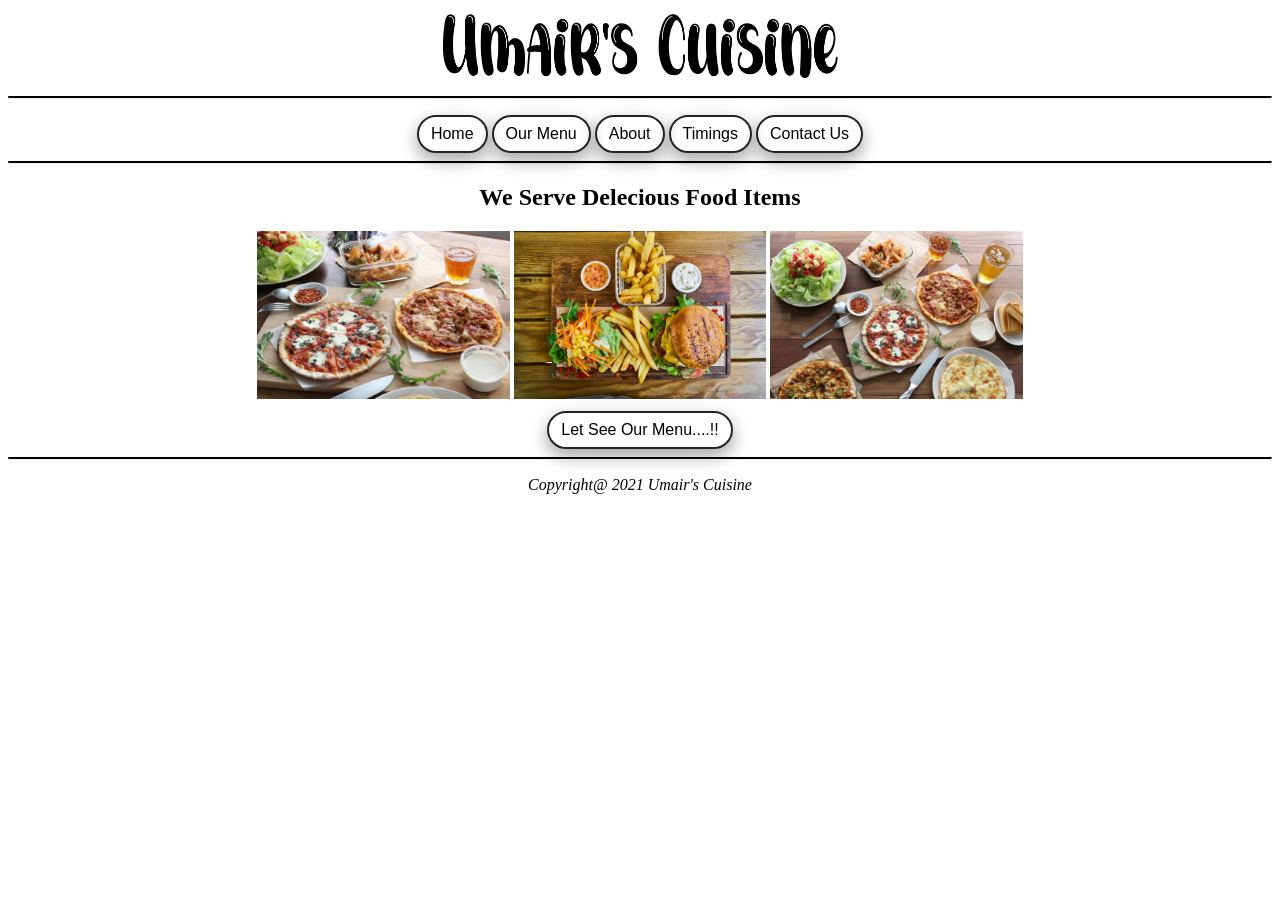
<file: index.html>
<!DOCTYPE html>
<html lang="en">

<head>
    <meta charset="UTF-8">
    <meta http-equiv="X-UA-Compatible" content="IE=edge">
    <meta name="viewport" content="width=device-width, initial-scale=1.0">
    <title>Home Page</title>
    <link rel="stylesheet" href="style.css">
    <style>

    </style>
</head>

<body>
    <!-- Header Text  -->
    <img id="img1" src="Heading.png" alt="">
    <!-- line -->
    <hr>
    <!-- Navigation Bar -->
    <div id="nav" style="text-align: center;">
        <button><a href="index.html" target="_blank">Home</a></button>
        <button><a href="menu.html" target="_blank">Our Menu</a></button>
        <button><a href="about.html" target="_blank">About</a></button>
        <button> <a href="time.html" target="_blank">Timings</a></button>
        <button><a href="contact.html" target="_blank">Contact Us</a></button>
    </div>
    <!-- line -->
    <hr>
    <!-- Home Page Text -->
    <h2 style="text-align: center;">We Serve Delecious Food Items</h2>
    <!-- Image's Gallery -->
    <div style="text-align: center;">
        <img src="food1.jpg" alt="" width="20%">
        <img src="food.jpg" alt="" width="20%">
        <img src="food2.jpg" alt="" width="20%">
    </div>
    <!-- Button -->
    <button id="btn">
        <a href="menu.html">Let See Our Menu....!!</a>
    </button>
    <!-- line -->
    <hr>
    <!-- Bottom Text -->
    <p style="text-align: center;"><i>Copyright@ 2021 Umair's Cuisine</i></p>
</body>

</html>
</file>
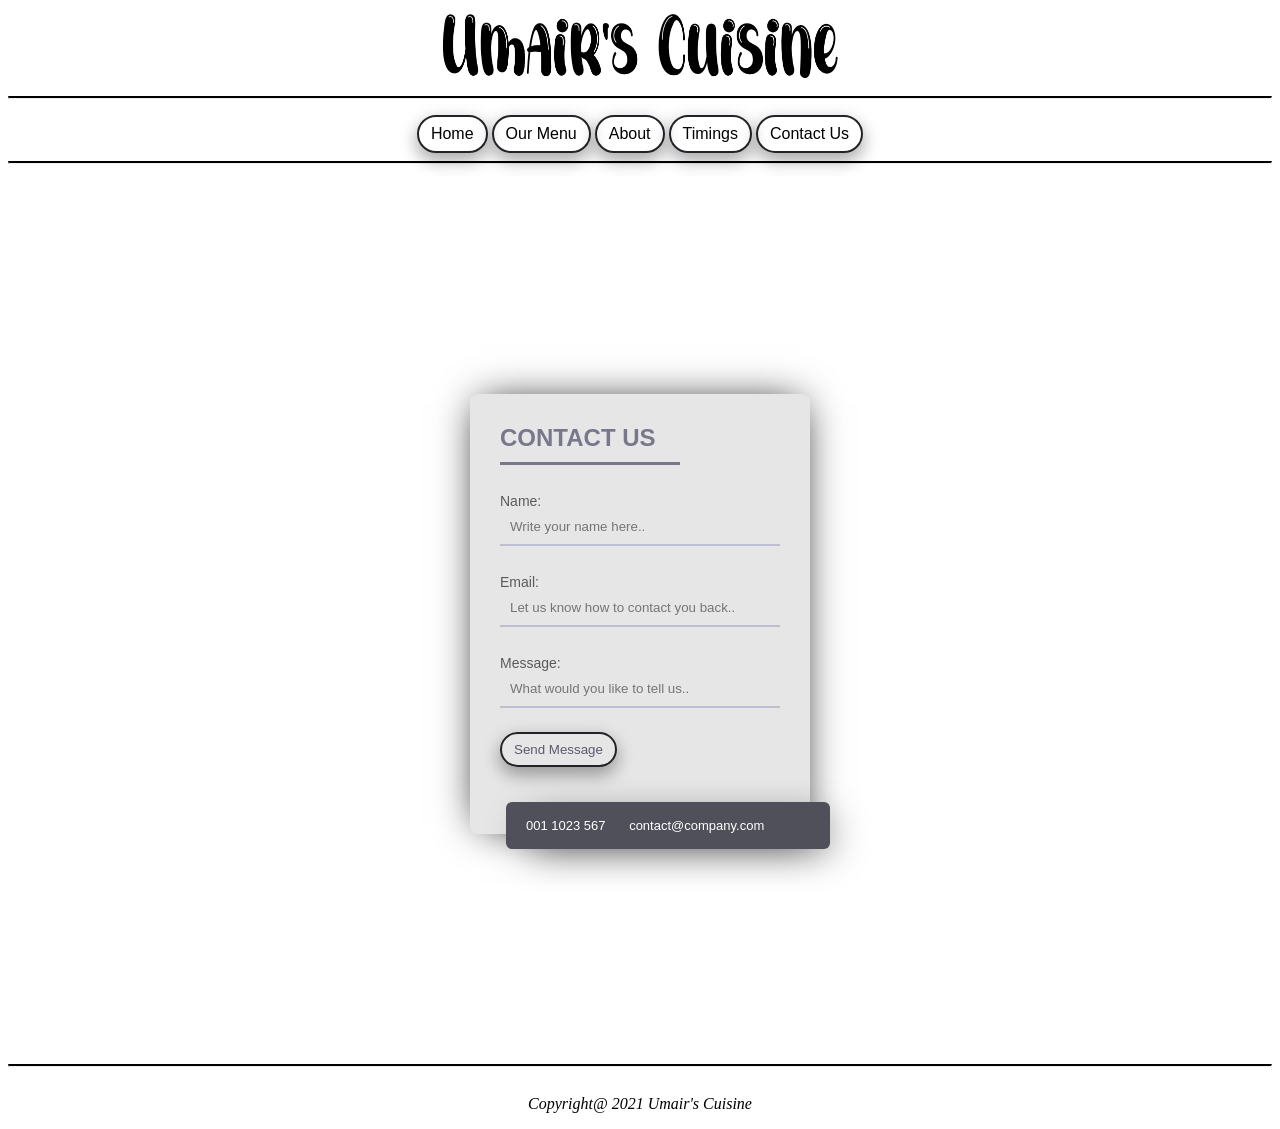
<file: contact.html>
<!DOCTYPE html>
<html lang="en">

<head>
    <meta charset="UTF-8">
    <meta http-equiv="X-UA-Compatible" content="IE=edge">
    <meta name="viewport" content="width=device-width, initial-scale=1.0">
    <title>Contact US</title>
    <link rel="stylesheet" href="style.css">
    <style>
        .form {
            width: 340px;
            height: 440px;
            background: #e6e6e6;
            border-radius: 8px;
            box-shadow: 0 0 40px -10px #000;
            margin: calc(50vh - 220px) auto;
            padding: 20px 30px;
            max-width: calc(100vw - 40px);
            box-sizing: border-box;
            font-family: 'Montserrat', sans-serif;
            position: relative
        }

        h2 {
            margin: 10px 0;
            padding-bottom: 10px;
            width: 180px;
            color: #78788c;
            border-bottom: 3px solid #78788c
        }

        input {
            width: 100%;
            padding: 10px;
            box-sizing: border-box;
            background: none;
            outline: none;
            resize: none;
            border: 0;
            font-family: 'Montserrat', sans-serif;
            transition: all .3s;
            border-bottom: 2px solid #bebed2
        }

        input:focus {
            border-bottom: 2px solid #78788c
        }

        p:before {
            content: attr(type);
            display: block;
            margin: 28px 0 0;
            font-size: 14px;
            color: #5a5a5a
        }


        #hello {
            content: 'Hi';
            position: absolute;
            bottom: -15px;
            right: -20px;
            background: #50505a;
            color: #fff;
            width: 320px;
            padding: 16px 4px 16px 0;
            border-radius: 6px;
            font-size: 13px;
            box-shadow: 10px 10px 40px -14px #000
        }

        span {
            margin: 0 5px 0 15px
        }
    </style>
</head>

<body>
    <!-- Header Text  -->
    <img id="img1" src="Heading.png" alt="">
    <!-- line -->
    <hr>
    <!-- Navigation Bar -->
    <div style="text-align: center;">
        <button><a href="index.html" target="_blank">Home</a></button>
        <button><a href="menu.html" target="_blank">Our Menu</a></button>
        <button><a href="about.html" target="_blank">About</a></button>
        <button> <a href="time.html" target="_blank">Timings</a></button>
        <button><a href="contact.html" target="_blank">Contact Us</a></button>
    </div>
    <!-- line -->
    <hr>

    <!-- form -->
    <form class="form">
        <h2>CONTACT US</h2>
        <p type="Name:"><input placeholder="Write your name here.."></input></p>
        <p type="Email:"><input placeholder="Let us know how to contact you back.."></input></p>
        <p type="Message:"><input placeholder="What would you like to tell us.."></input></p>
        <button>Send Message</button>
        <div id="hello">
            <span class="fa fa-phone"></span>001 1023 567
            <span class="fa fa-envelope-o"></span> contact@company.com
        </div>
    </form>

    <!-- line -->
    <hr>
    <!-- Bottom Text -->
    <p style="text-align: center;"><i>Copyright@ 2021 Umair's Cuisine</i></p>
</body>

</html>
</file>
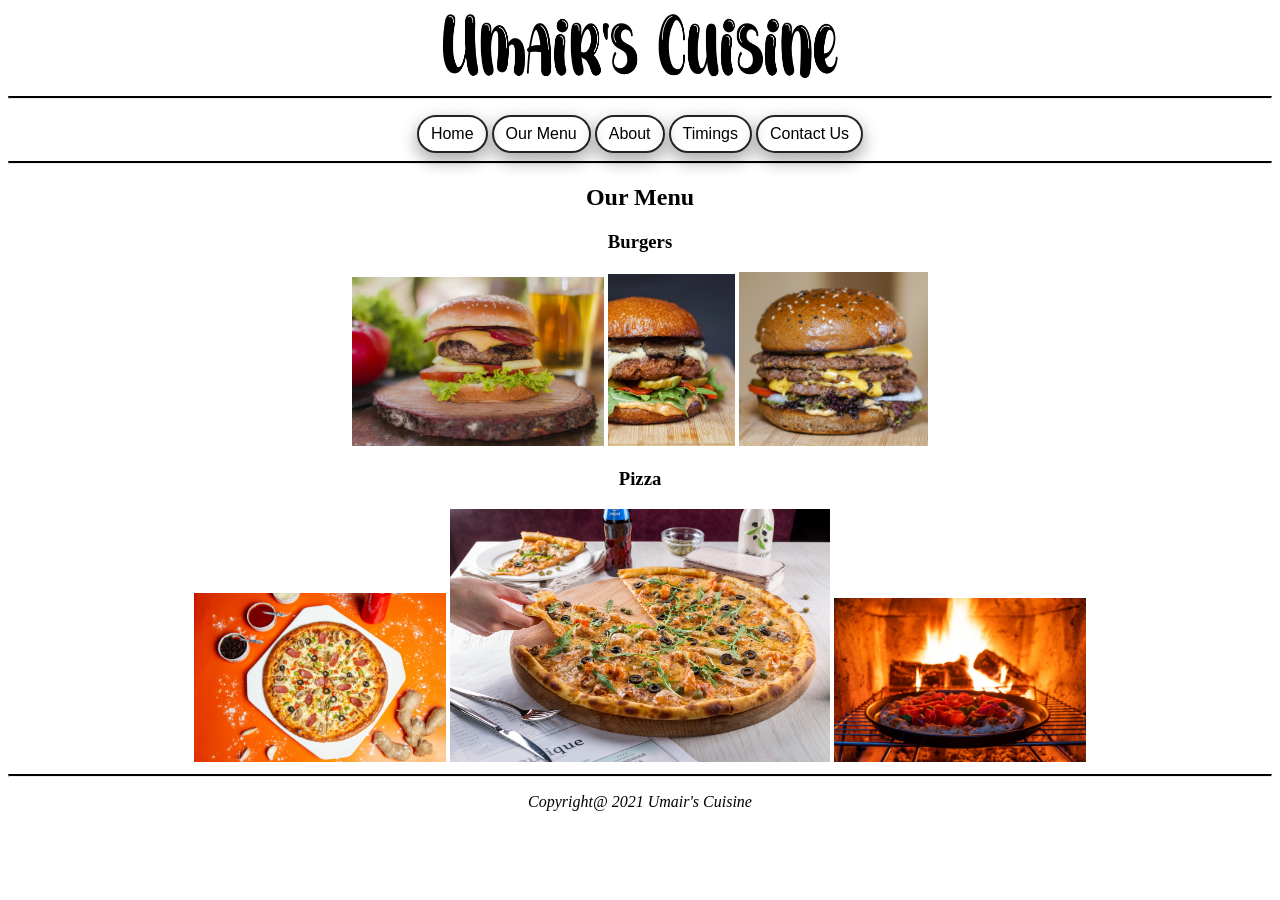
<file: menu.html>
<!DOCTYPE html>
<html lang="en">

<head>
    <meta charset="UTF-8">
    <meta http-equiv="X-UA-Compatible" content="IE=edge">
    <meta name="viewport" content="width=device-width, initial-scale=1.0">
    <title>Menu Page</title>
    <link rel="stylesheet" href="style.css">
</head>

<body>
    <!-- Header Text  -->
    <img id="img1" src="Heading.png" alt="">
    <!-- line -->
    <hr>
    <!-- Navigation Bar -->
    <div id="nav" style="text-align: center;">
        <button><a href="index.html" target="_blank">Home</a></button>
        <button><a href="menu.html" target="_blank">Our Menu</a></button>
        <button><a href="about.html" target="_blank">About</a></button>
        <button> <a href="time.html" target="_blank">Timings</a></button>
        <button><a href="contact.html" target="_blank">Contact Us</a></button>
    </div>
    <!-- line -->
    <hr>
    <!-- Home Page Text -->
    <h2 style="text-align: center;">Our Menu</h2>
    <h3 style="text-align: center;">Burgers</h3>
    <!-- Image's Gallery -->
    <div style="text-align: center;">
        <img src="burger.jpg" alt="" width="20%">
        <img src="burger1.jpg" alt="" width="10%">
        <img src="burger2.jpg" alt="" width="15%">
    </div>
    <h3 style="text-align: center;">Pizza</h3>
    <!-- Image's Gallery -->
    <div style="text-align: center;">
        <img src="pizza2.jpg" alt="" width="20%">
        <img src="pizaa1.jpg" alt="" width="30%">
        <img src="pizza.jpg" alt="" width="20%">
    </div>
    <!-- line -->
    <hr>
    <!-- Bottom Text -->
    <p style="text-align: center;"><i>Copyright@ 2021 Umair's Cuisine</i></p>
</body>

</html
</file>
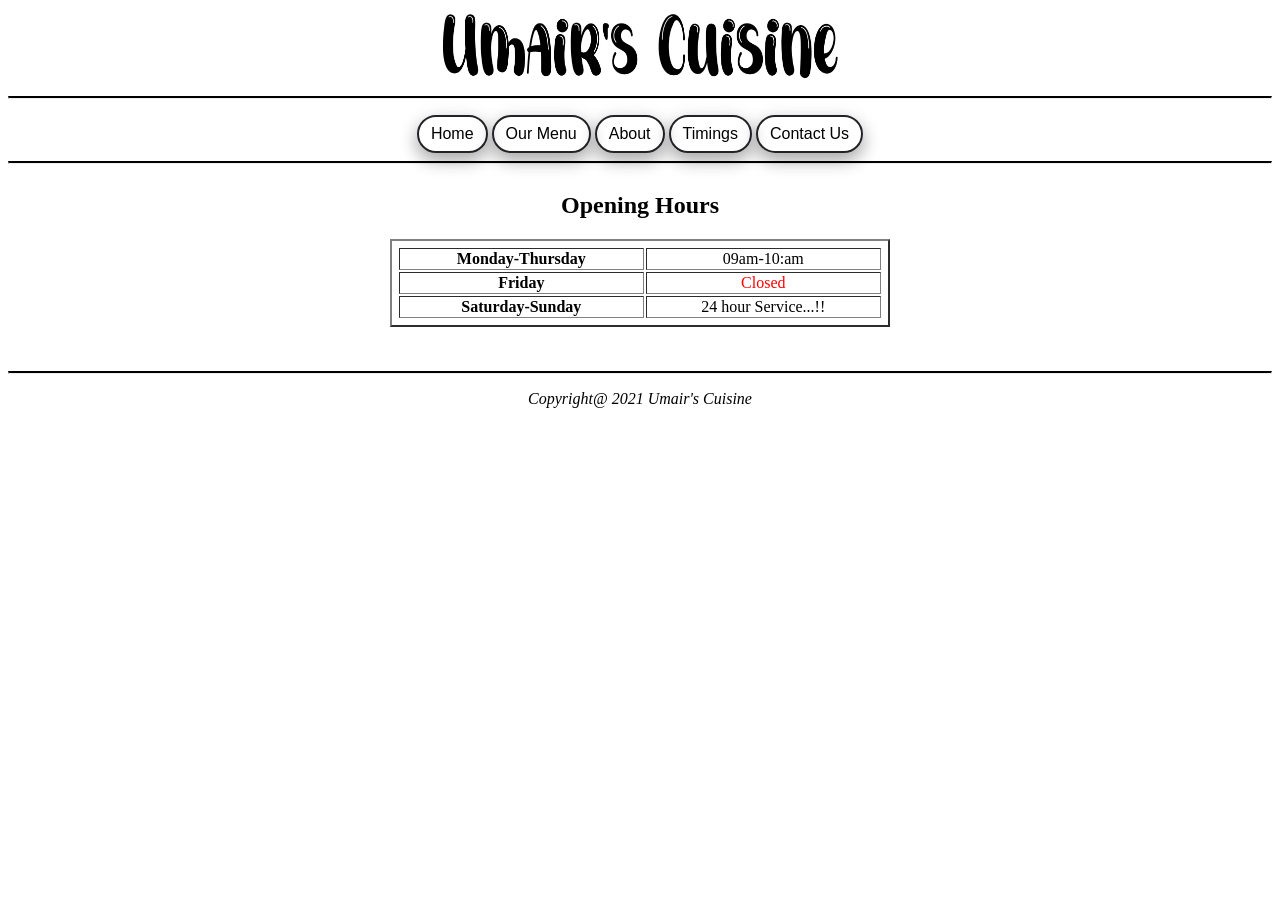
<file: time.html>
<!DOCTYPE html>
<html lang="en">

<head>
    <meta charset="UTF-8">
    <meta http-equiv="X-UA-Compatible" content="IE=edge">
    <meta name="viewport" content="width=device-width, initial-scale=1.0">
    <title>Timings</title>
    <link rel="stylesheet" href="style.css">
</head>

<body>
    <!-- Header Text  -->
    <img id="img1" src="Heading.png" alt="">
    <!-- line -->
    <hr>
    <!-- Navigation Bar -->
    <div id="nav" style="text-align: center;">
        <button><a href="index.html" target="_blank">Home</a></button>
        <button><a href="menu.html" target="_blank">Our Menu</a></button>
        <button><a href="about.html" target="_blank">About</a></button>
        <button> <a href="time.html" target="_blank">Timings</a></button>
        <button><a href="contact.html" target="_blank">Contact Us</a></button>
    </div>
    <!-- line -->
    <hr>
    <!-- TABLE -->
    <table align="center" border="2px #5a5a6e" solid style="text-align: center; width: 500px; padding: 5px;">

        <caption>
            <h2>Opening Hours</h2>
        </caption>
        <tr>
            <th>Monday-Thursday</th>
            <td>09am-10:am</td>
        </tr>
        <tr>
            <th>Friday</th>
            <td style="font: bolder; color: red;">Closed</td>
        </tr>
        <tr>
            <th>Saturday-Sunday</th>
            <td>24 hour Service...!!</td>
        </tr>
    </table>
    <br>
    <br>
    <hr>
    <!-- Bottom Text -->
    <p style="text-align: center;"><i>Copyright@ 2021 Umair's Cuisine</i></p>
</body>

</html>
</file>
<file: style.css>
#img1 {
  height: 80px;
  width: 400px;
  display: block;
  margin-left: auto;
  margin-right: auto;
}

#btn {
  display: block;
  margin-left: auto;
  margin-right: auto;
}
#img2 {
  display: block;
  margin-left: auto;
  margin-right: auto;
}
button {
  text-align: center;

  border: black solid;
  border-radius: 20px;
}
a {
  text-decoration: none;
  font-size: larger;
  color: black;
}
a:hover {
  color: white;
}
hr {
  color: black;
  border-top: 2px solid;
}
button {
  padding: 8px 12px;
  margin: 8px 0 0;
  font-family: "Montserrat", sans-serif;
  border: 2px solid #222227;
  background: 0;
  color: #5a5a6e;
  cursor: pointer;
  transition: all 0.3s;
  box-shadow: 0 8px 16px 0 rgba(0,0,0,0.2), 0 6px 20px 0 rgba(0,0,0,0.19);s
}

button:hover {
  background:#5a5a6e ;
  color:white;
  box-shadow:0 12px 16px 0 rgba(0,0,0,0.24),0 17px 50px 0 rgba(0,0,0,0.19);
}
</file>
